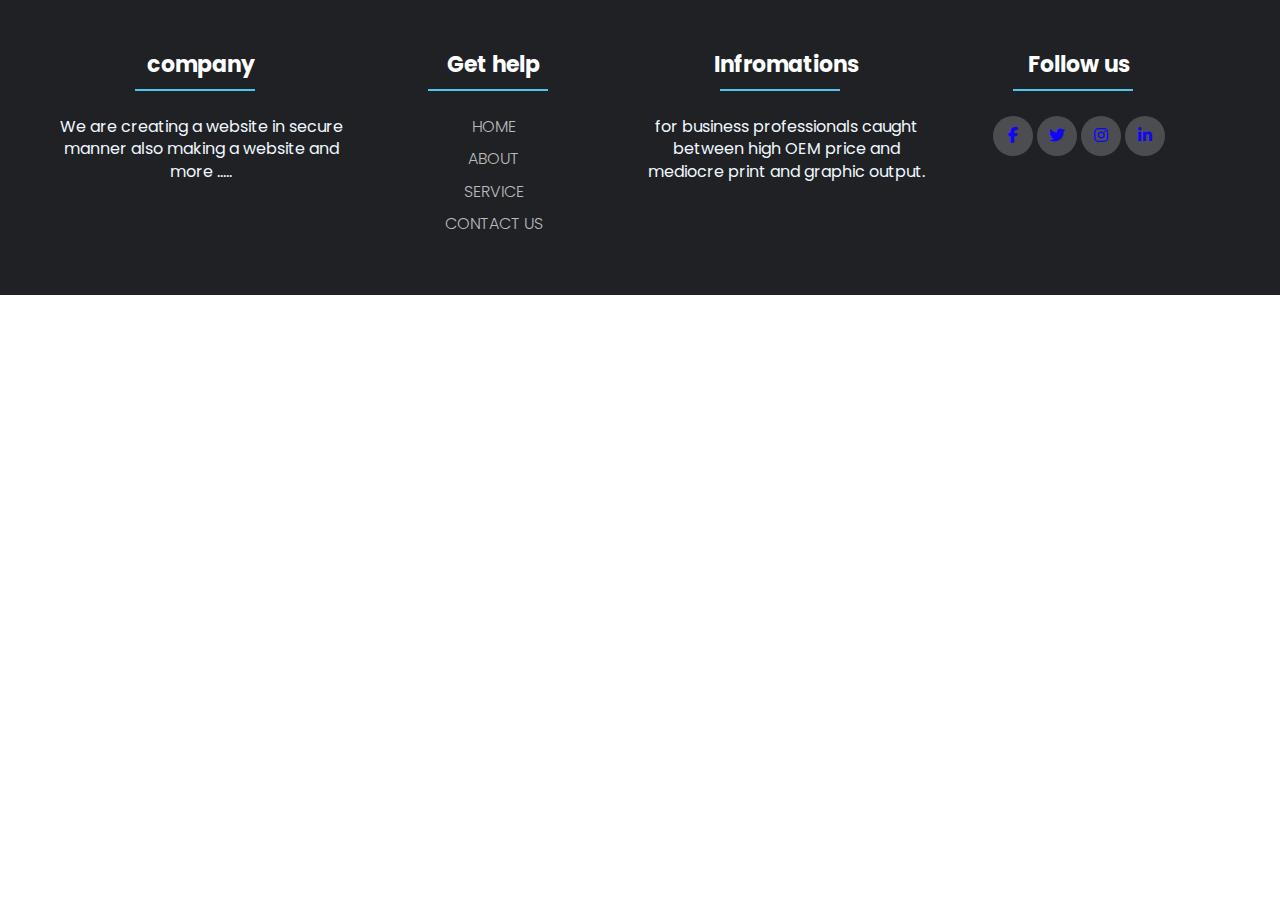
<file: footer/footer.html>
<!DOCTYPE html>
<html lang="en">

<head>
    <meta charset="UTF-8">
    <meta http-equiv="X-UA-Compatible" content="IE=edge">
    <meta name="viewport" content="width=device-width, initial-scale=1.0">
    <title>footer</title>
    <link rel="stylesheet" href="footer.css">
    <link rel="stylesheet" type="text/css"
        href="https://cdnjs.cloudflare.com/ajax/libs/font-awesome/6.3.0/css/all.min.css">
</head>

<body>
    <footer class="footer">
        <div class="container">
            <div class="row">
                <div class="footer-col">
                    <h4>company</h4>
                    <p style="color: aliceblue;">We are creating a website in secure manner also making a website and more .....
                 </p>
                </div>
                <div class="footer-col">
                    <h4>Get help</h4>
                    <ul>
                        <li><a href="#">HOME</a></li>
                        <li><a href="#">ABOUT</a></li>
                        <li><a href="#">SERVICE</a></li>
                        <li><a href="#">CONTACT US</a></li>
                    
                    </ul>
                </div>
                <div class="footer-col">
                    <h4>Infromations</h4>
                  <p style="color: aliceblue;">for business professionals caught between high OEM price and mediocre print and graphic output.</p>
                </div>
                <div class="footer-col">
                    <h4>Follow us</h4>
                    <div class="Social-links">
                        <a href="#"><i class="fab fa-facebook-f"></i></a>
                        <a href="#"><i class="fab fa-twitter"></i></a>
                        <a href="#"><i class="fab fa-instagram"></i></a>
                        <a href="#"><i class="fab fa-linkedin-in"></i></a>
                    </div>
                </div>
            </div>
        </div>
    </footer>

</body>

</html>
</file>
<file: footer/footer.css>
@import url('https://fonts.googleapis.com/css2?family=Poppins:wght@100&display=swap');
body{
    line-height: 1.4;
    font-family: 'Poppins', sans-serif;
}

*{
    margin:0;
    padding: 0;
    border: border-box;
}
.container{
    max-width: 1170px;
    margin: auto;
    text-align: center;
}
.row{
    display: flex;
    flex-wrap: wrap;
    /* text-align: center; */
}
 ul{
    list-style: none;
 }
.footer{
    background-color: #1f2125;
    padding: 50px 0;
}
.footer-col{
    width: 25%;
    padding: 0;
}
.footer-col h4{
    font-size: 22px;
    font-weight: 900px;
    color: #ffffff;
    text-transform: 30px;
    margin-bottom: 35px;
    font-weight: 500;
    position: relative;
    font-weight: bold;

}
.footer-col h4::before{
    content: '';
    position: absolute;
    left: 0;
    bottom: -10px;
    background-color: #4dc8ed;
    height: 2px;
    box-sizing: border-box;
    width: 120px;
    margin-left: 80px;
}
.footer-col ul li{
    margin-bottom: 10px;
}
.footer-col ul li a{
    font-size: 16px;
    text-transform: capitalize;
    color: #1188af;
    text-decoration: none;
    font-weight: 300;
    color: #bbbbbb;
    display: block;
    transition: all 0.3s ease;
}
.footer-col ul li a:hover{
    color:#ffffff;
    padding-left: 8px;
}
.footer-col .Social-links a{
    display: inline-block;
    height: 40px;
    width: 40px;
    background-color: rgba(255,255,255,0.2);
    text-align: center;
    line-height: 40px;
    border-radius: 100%;
    color: #1105f9;
    transition: all 0.3s ease;
}
.footer-col .Social-links a:hover{
    color: #24262b;
    background-color: #ffffff;
}
/* .Social-links a{
    margin: 10px;
    
} */

/*responsive*/
@media(max-width: 767px){
    .footer-col {
        width: 50%;
        margin-bottom: 30px;
    }
}
@media(max-width: 574px){
    .footer-col {
        width: 100%;
        
    }
}
</file>
